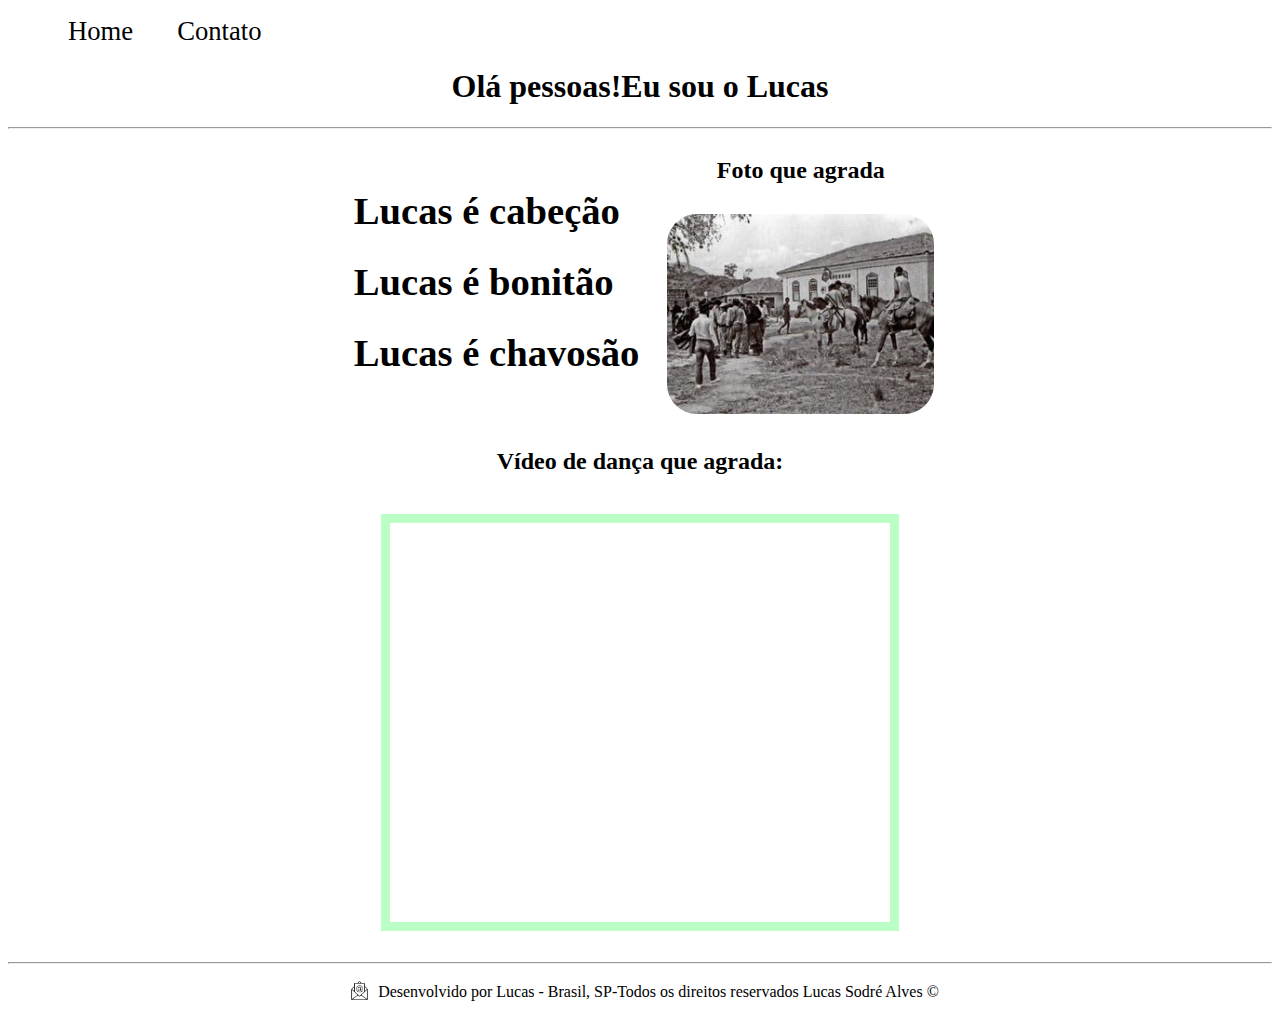
<file: index.html>
<!DOCTYPE html>
<html lang="pt-BR">
<head>
    <meta charset="UTF-8">
    <meta name="viewport" content="width=device-width, initial-scale=1.0">
    <link rel="stylesheet" href="assets/css/estilo.css">
    <title>Família BR</title>
    <style>
        p{
            font-size:29pt;
        }
        .center{
            text-align:"center"
        }
        #escurece{
            font-weight:bold ;

        }
    </style>
</head>
<nav>
<ul id="menu">
    <li><a href="index.html">Home</a></li>
    <li><a href="contato.html">Contato</a></li>

</ul>
</nav>

<body>
    <header><h1 class="center">Olá pessoas!Eu sou o Lucas</h1></header>
    <hr>
    <main>
        <div class="container">
            <div>
        <section>
            <article>

    <p  id="escurece">
        Lucas é cabeção</p>

    <p id="escurece">
        Lucas é bonitão
    </p>
    <p id="escurece">
        Lucas é chavosão
    </p>


            </article>
        </section>
    </div>

   <!-- <h2>pessoinhas</h2>
    <h3>pessoinhasnhas</h3>
    <h4>pessoinhasnhasnhas</h4>
    <h5>pessoinhasinhasinhasinhasinhas</h5>
    <h6>pessoinhasinhasinhasinhasinhasinhas</h6>-->
    <section>
    <article>
    <div>
    <h2>Foto que agrada</h2>
    <img class="imagem" src="./assets/img/oTempo.jpg" alt="O Tempo e o Vento-contentamento meu ">
    </article>
    </div>
    </div>
    <article>
    <h2>Vídeo de dança que agrada:</h2>
    <iframe class="espacamentos"
    width="500" 
    height="399" 
    src="https://www.youtube.com/embed/3gG8YAUqVIs" 
    title="YouTube video player" 
    frameborder="9" 
    allow="accelerometer; autoplay; clipboard-write; encrypted-media; gyroscope; picture-in-picture" 
    allowfullscreen></iframe>
    </article>
    </section>
</main>
<hr>
<footer>
    <div class="container">
        <a href="mailto:lucassodrealves4@gmail.com? Subject: Contato&body=Venho até você,Lucas,para" target="_blank">
        <img style="padding:9px" src="/assets/img/email.png" alt="Um ícone de email de mohamed alli - FlatIcon" width="19px" height="19px">
        </a>
    
    Desenvolvido por Lucas - Brasil, SP-Todos os direitos reservados Lucas Sodré Alves &copy
</div></footer>
</body>

</html>
</file>
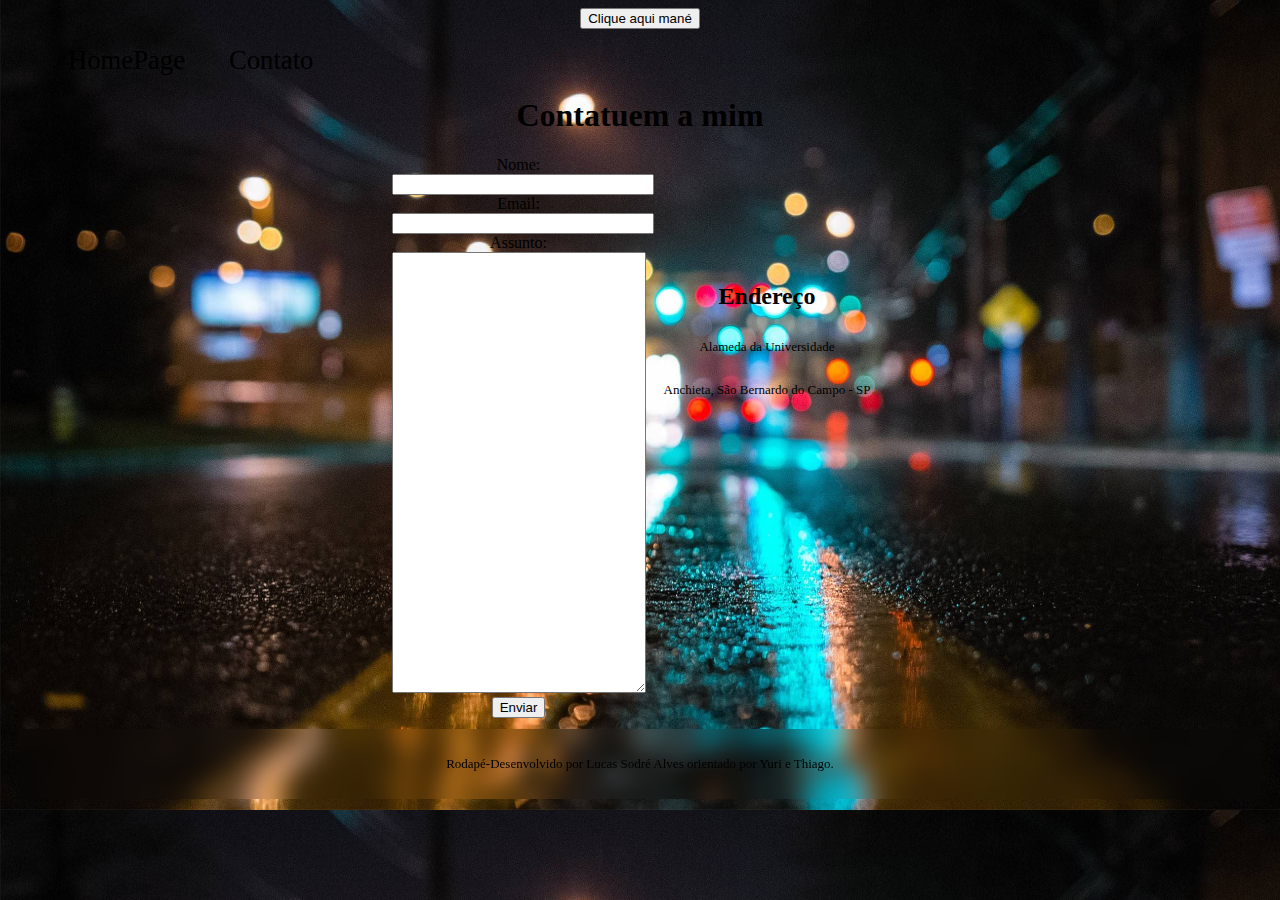
<file: contato.html>
<!DOCTYPE html>
<html lang="pt-BR">
<head>
    <meta charset="UTF-8">
    <meta name="viewport" content="width=device-width, initial-scale=1.0">
    <link rel="stylesheet" href="/assets/css/estilo.css">
    <title>Contato</title>
</head>
<body class="atrasCity">
    <div>
    <button onclick="clique()">Clique aqui mané</button>
   </div>
    <nav>
        <ul id="menu">
            <li><a href="index.html">HomePage</a> </li>
            <li><a href="contato.html">Contato</a> </li>
        </ul>
    </nav>
    <header>
        <h1>Contatuem a mim</h1>
    </header>
    <main>
     <!--  <section>
            <article>
                <h1>Futebol</h1>
                <p>Um esporte para grandes atletas.</p>
            </article>
        </section>
        <article>
                <h1>Vôlei</h1>
                <p>Um esporte para todos.</p>
        </article>
        </div>
    <div>
       <label>Campo de texto</label> 
       <input>

        <label>Data </label>
        <input type="date">

        <label>Senha</label>
        <input type="password">-->
        <div class="container">
     <form>
         <section>
         <label for="nome">Nome:</label>
         <input type="text" id="nome" onkeyup="medidaNome()"></label>
        </section>
        <div id="Tnom"></div>
        
        <section>
         <label for="email">Email:</label>
         <input type="email" id="email" onkeyup="medidaEmail()">
        </section>
        <div id="Tmail"></div>
          
        <section>
         <label for="assunto" >Assunto:</label>
         <br>
         <textarea name="assunto" id="assunto" cols="29" rows="29" onkeyup="medidaAssunto()"></textarea>
         <div id="Tassunto"></div>
         </section>
            <button onclick="enviar()">Enviar</button>
        

     </form> 

     <section>
         <h2>Endereço</h2>
         <p class="center">Alameda da Universidade

         </p>
         <p class="center">
         Anchieta, São Bernardo do Campo - SP
         </p>

         <iframe src="https://www.google.com/maps/embed?pb=!1m18!1m12!1m3!1d3653.941781500655!2d-46.56569058575909!3d-23.67803988462505!2m3!1f0!2f0!3f0!3m2!1i1024!2i768!4f13.1!3m3!1m2!1s0x94ce43a83e1483a7%3A0xf1a53d9732f7a8c6!2sUniversidade%20Federal%20do%20ABC%2C%20Campus%20S%C3%A3o%20Bernardo%20do%20Campo!5e0!3m2!1spt-BR!2sbr!4v1650323684486!5m2!1spt-BR!2sbr" width="200" height="190" style="border:0;" allowfullscreen="" loading="lazy" referrerpolicy="no-referrer-when-downgrade" id="mapa" onmousemove="mapaZoom()" onmouseout="mapaNormal()"></iframe>
     </section>


    </div>
</main>

<footer class="card glass"><p>Rodapé-Desenvolvido por Lucas Sodré Alves orientado por Yuri e Thiago.</p></footer>
<script src="assets/scripts/script.js"></script>
</body>


</html>
</file>
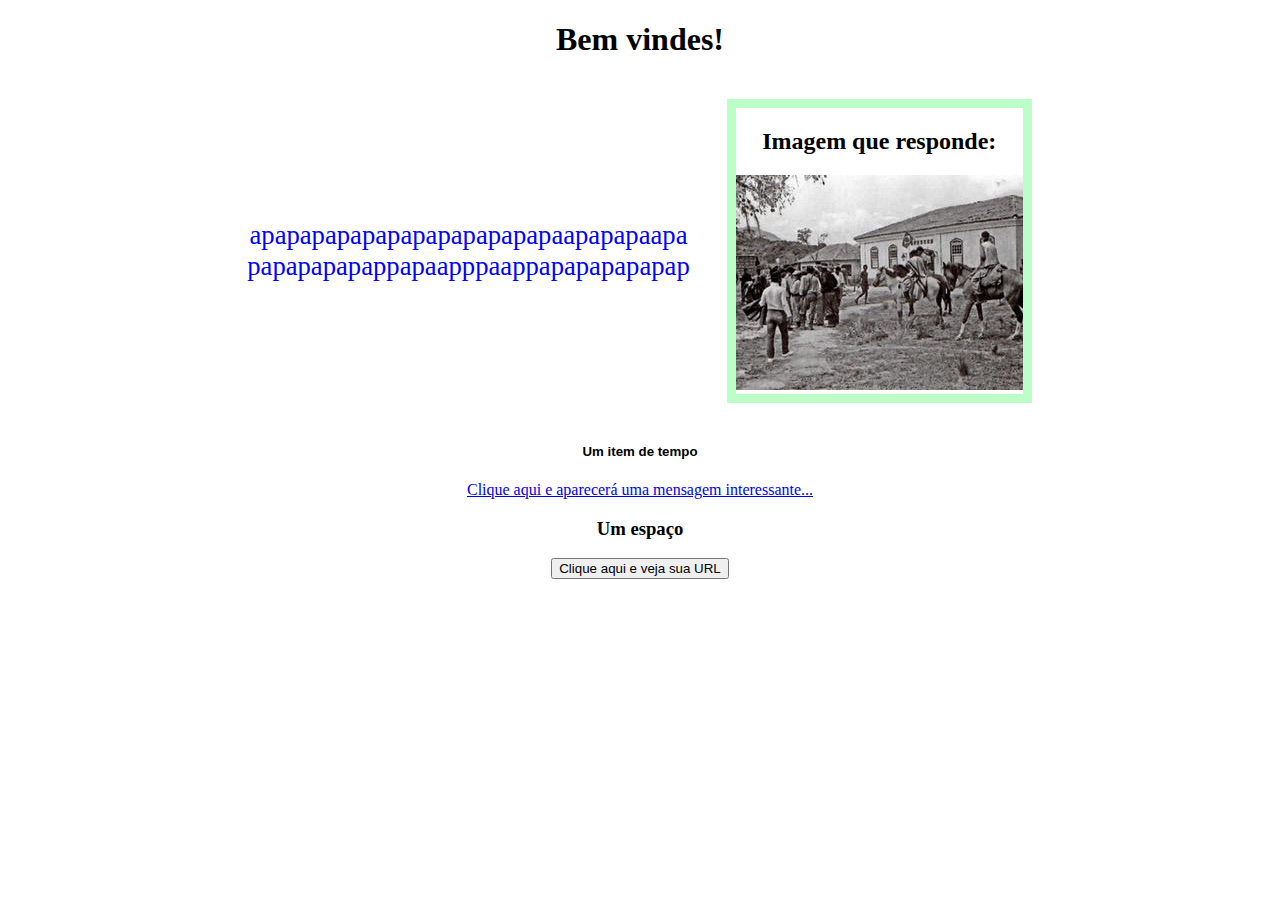
<file: sobre.html>
<!DOCTYPE html>
<html lang="pt-BR">

<head>
<meta charset="UTF-8">
<meta name="viewport" content="width=device-width,scale-initial=1.0">
<link rel="stylesheet" href="assets/css/estilo.css">
<title>Sobre</title>
<style>
p{
    color:palevioletred;text-align:center;font-size: 39pt;
}
.meios{
    font-size:20pt;
    text-align:center;
}

.meiosC{
    color:blue;
}

#Item{
    color:"pink";
    font-family:"arial"
}



</style>

</head>




<body>
<header>
<h1>Bem vindes!</h1>
</header>


<main>
    <div class="flex-container">
    <div>
        <p class="meios meiosC">
              apapapapapapapapapapapapaapapapaapa<br>
            papapapapappapaapppaappapapapapapap
        
        </p>
        </div>
    
 <div class="espacamentos">
    <h2>Imagem que responde:</h2>
<img onmouseover="response()" src="assets/img/oTempo.jpg">
</div>






</div>
<div>
<h5 id="Item">Um item de tempo</h5>
<a href="#" onclick="timeMsg()">Clique aqui e aparecerá uma mensagem interessante...</a>
<div id="tempo"></div>
</div>

<div>
<h3>Um espaço</h3>
<button onclick="spaceMsg()">Clique aqui e veja sua URL</button>
<div id="espaco"></div>
</div>
</main>



<script src="assets/scripts/script.js"></script>

</body>

























</html>
</file>
<file: assets/css/estilo.css>
/*Estilo para o Sobre*/.flex-container{
    justify-content:center;
    display:flex;
    flex-flow:"row";
    align-items:center;
  /*  flex-flow:"row wrap" */
}

.espacamentos{
    margin:19px;
    border:9px solid #99ffaaaa;
    /*padding:9px;*/


}
/*Estilo para o Index*/
.imagem{
    width:200 px;
    height:200px;
    border-radius: 30pt;
    padding:10px;
}
.center{
    text-align:center;
}

.container{
    display:flex;
    flex-flow:row;
    align-items:center;
    justify-content:center;
}

#menu li{
    display:inline;
    padding:15pt;
}

#menu li a{
    text-decoration:none;
    color:black;
    font-size:20pt
}

#menu li a:hover{
    color:red
}
ul{
    text-align:left
}

/*efeitos colocados em Contato*/
/**{
    padding:0pt;
    margin:0;
    box-sizing:border-box;




}*/

.atrasCity{
    height:"100vh";
    width:"100vw";

    display:"flex";
    justify-content: center;
    align-items: center;

    background-image:url(/assets/img/cidade.jpg) ;
    background-size: cover;




}

.card{
  /*  width: 99px;
    height:99px;*/
    display:flex;
    justify-content:center;
    backdrop-filter: blur(11px);
    /*align-items: ;*/
}
p{
    font-size:13px;
    transition:font-size 3s;
    transition:color 5s;
    padding:9px;
    margin:9px;
    text-align:justify
}
.glass{
    border:10 px solid #ffffff99;
    margin:11px;
    padding:9px;
    backdrop-filter: blur(11px);
}
.glass p:hover{
    font-size:33px;
    color:white;
    font-weight:bold;
}


/*contato*/

body{
    text-align: center ;
    
}
</file>
